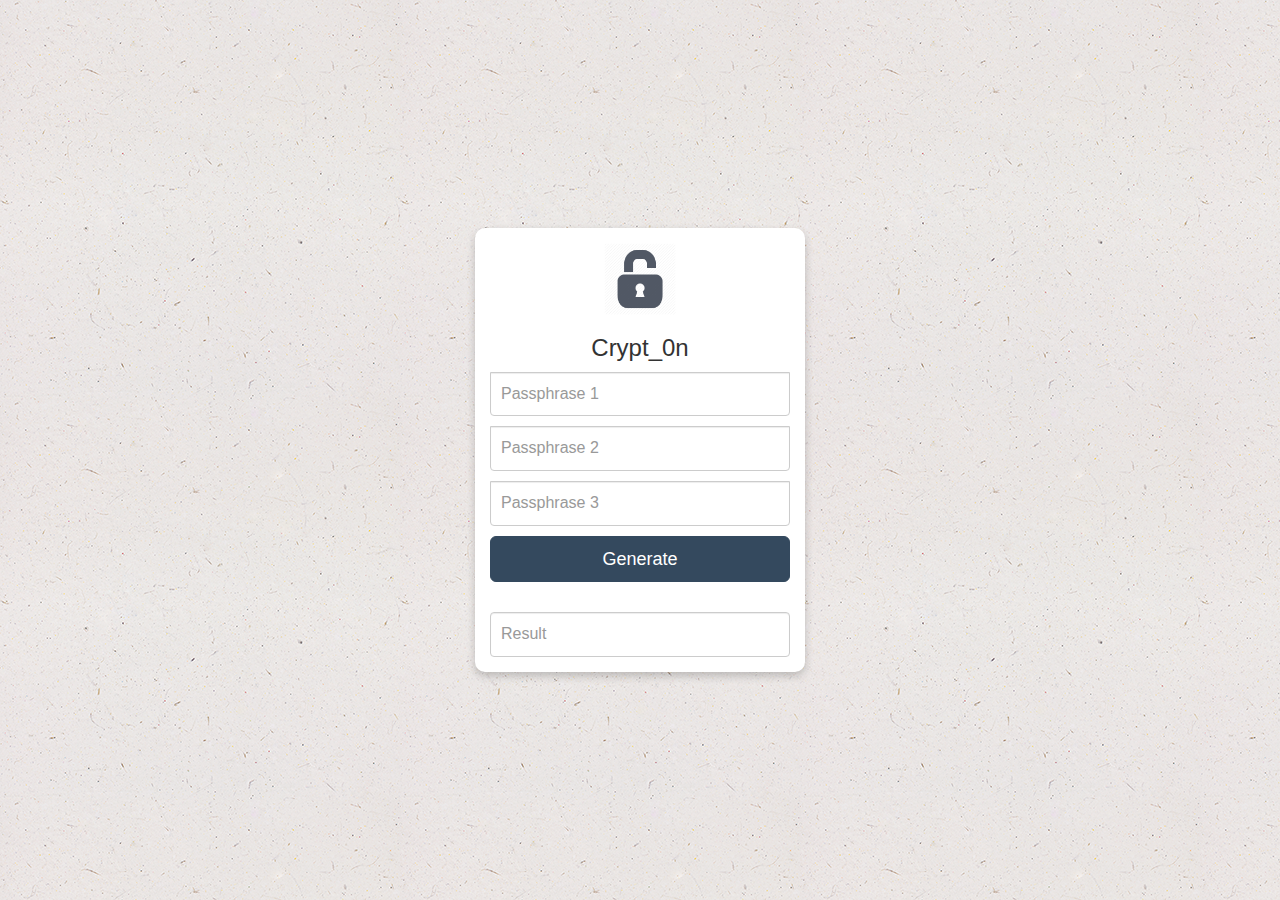
<file: index.html>
<!doctype html>
<html lang="en">
  <head>
    <meta charset="utf-8">
    <meta name="viewport" content="width=device-width, initial-scale=1, shrink-to-fit=no">
    <meta name="description" content="">
    <meta name="author" content="">
    <link rel="icon" href="images/logo/lock.png">

    <title>Crypt On</title>

    <!-- Bootstrap core CSS -->
    <link href="./css/bootstrap.min.css" rel="stylesheet">

    <!-- Custom styles for this template -->
    <link href="./css/signin.css" rel="stylesheet">

    <!-- Custom styles for this template -->
    <link href="./css/style.css" rel="stylesheet">

    <!--javascript for CryptON-->
    <script src="scripts/crypt_on.js"></script>


  </head>

  <body class="text-center darken">


    <form class="form-signin card">
      <header>
            <img class="mb-4" src="images/logo/lock.png" alt="" width="72" height="72">
            <h1 class="h3 mb-3 font-weight-normal">Crypt_0n</h1>
      </header>

      <content>
             <input type="password" id="passphrase1" class="form-control" placeholder="Passphrase 1" required>
             <input type="password" id="passphrase2" class="form-control" placeholder="Passphrase 2" required>
            <input type="password" id="passphrase3" class="form-control" placeholder="Passphrase 3" required>
        
            <!-- generate button-->
            <button class="btn btn-lg btn-success btn-block" type="button" id="button1" onclick="generate()">Generate</button>
     </content>

     <footer>
      <input type="text"  class="form-control"  id="output" placeholder="Result" required>
    </footer>    


      
      
    </form>

    
  </body>
</html>
</file>
<file: css/signin.css>
html,
body {
  height: 100%;
}

body {
  display: -ms-flexbox;
  display: flex;
  -ms-flex-align: center;
  align-items: center;
  padding-top: 40px;
  padding-bottom: 40px;
  background-color: #f5f5f5;
}

.form-signin {
  width: 100%;
  max-width: 330px;
  padding: 15px;
  margin: auto;
}
.form-signin .checkbox {
  font-weight: 400;
}
.form-signin .form-control {
  position: relative;
  box-sizing: border-box;
  height: auto;
  padding: 10px;
  font-size: 16px;
}
.form-signin .form-control:focus {
  z-index: 2;
}
.form-signin input[type="email"] {
  margin-bottom: -1px;
  border-bottom-right-radius: 0;
  border-bottom-left-radius: 0;
}
.form-signin input[type="password"] {
  margin-bottom: 10px;
  border-top-left-radius: 0;
  border-top-right-radius: 0;
}
</file>
<file: css/style.css>
body
{
 background-image:url('../images/back.png');
}



header
{
    
    margin: 0px;
}


#button1
{
    margin-bottom: 30px;
    background: #34495e;
    border-color: #34495e;
}


.card {
    /* Add shadows to create the "card" effect */
    box-shadow: 0 4px 8px 0 rgba(0,0,0,0.2);
    transition: 0.3s;
    background: white;
    border-radius: 10px;
}


/* On mouse-over, add a deeper shadow */
.card:hover {
    box-shadow: 0 8px 16px 0 rgba(0,0,0,0.2);
}

/* Add some padding inside the card container */
.container {
    padding: 2px 16px;
}
</file>
